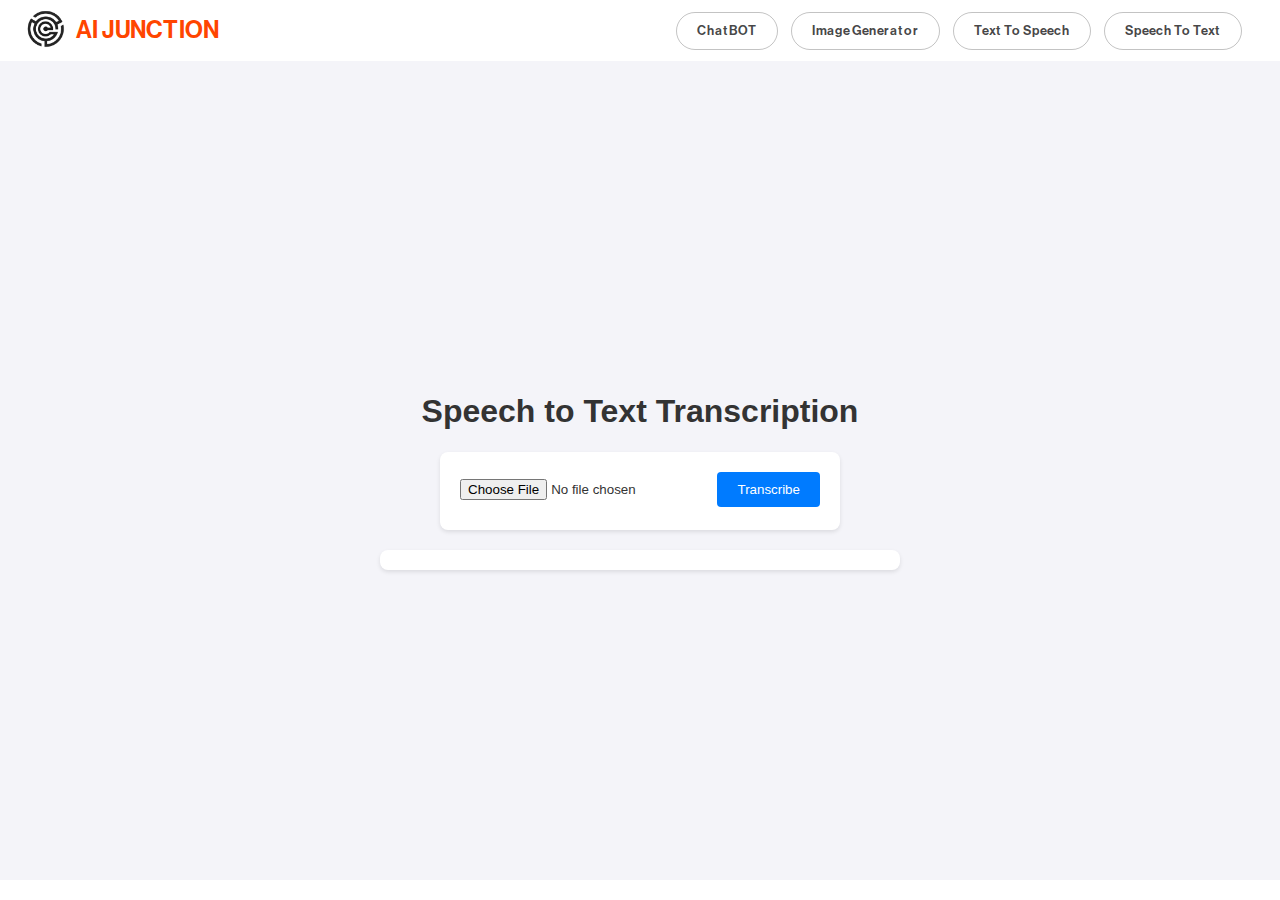
<file: springboot-chatgpt-main(for github)/target/classes/static/sttindex.html>
<!DOCTYPE html>
<html lang="en">
<head>
    <meta charset="UTF-8">
    <meta name="viewport" content="width=device-width, initial-scale=1.0">
    <link rel="shortcut icon" href="index-resource/icon crop.png" type="image/x-icon">

    <title>Speech to Text Transcription</title>
    <link rel="stylesheet" href="stt-resource/stt-style.css">
</head>
<body>
<nav style="height:10px;">
    <a href="index.html" style="text-decoration: none;">
        <div style="display: flex;">
            <img src="index-resource/icon crop.png" alt="logo" style="width: 40px;
    height: 40px;
    padding: 20px 0px;
}">
            <h2 style="padding: 7px 10px; color: orangered;">AI JUNCTION</h2>
        </div>
    </a>
    <div id="nav-part2">
        <h4><a href="chat.html">ChatBOT</a></h4>
        <h4><a href="imgindex.html">Image Generator</a></h4>
        <h4><a href="ttsindex.html">Text To Speech</a></h4>
        <h4><a href="sttindex.html">Speech To Text</a></h4>
    </div>
    <h3>Menu</h3>
</nav>
<div id="container" >
<h1>Speech to Text Transcription</h1>
<form id="transcriptionForm" action="/transcribe" method="post" enctype="multipart/form-data">
    <input type="file" name="file" accept=".flac,.mp3,.mp4,.mpeg,.mpga,.m4a,.ogg,.wav,.webm" required>
    <button type="submit">Transcribe</button>
</form>
<div id="transcriptionResult"></div>
</div>

<script src="stt-resource/stt-js.js"></script>
</body>
</html>
</file>
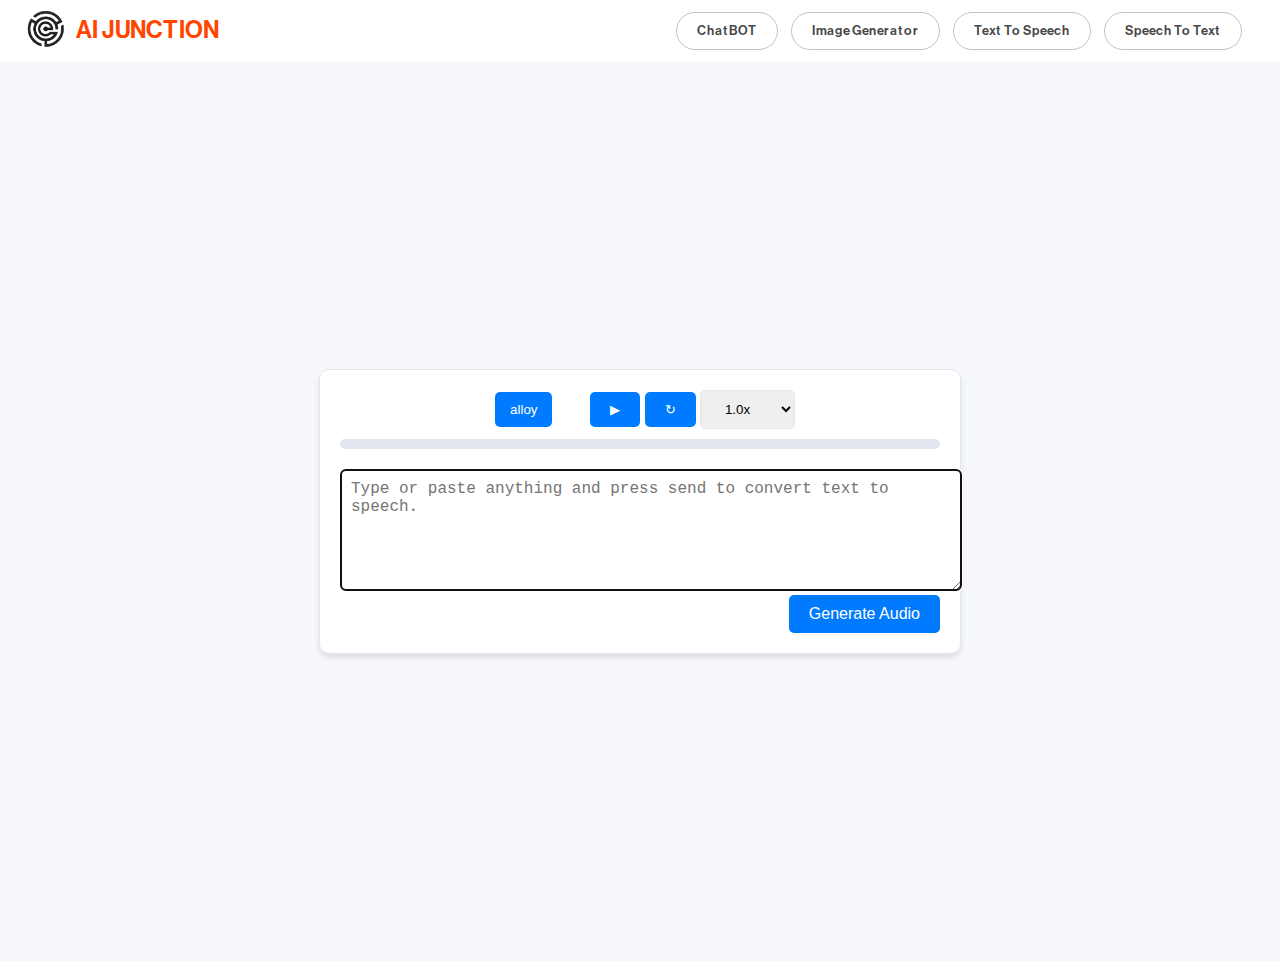
<file: springboot-chatgpt-main(for github)/target/classes/static/ttsindex.html>
<!DOCTYPE html>
<html lang="en">

<head>
    <meta charset="UTF-8">
    <meta name="viewport" content="width=device-width, initial-scale=1.0">
    <link rel="shortcut icon" href="index-resource/icon crop.png" type="image/x-icon">
    <title>Text to Speech</title>
    <link rel="stylesheet" href="tts-resource/styles.css">
</head>

<body>
<nav style="height:10px;">
    <a href="index.html" style="text-decoration: none;">
        <div style="display: flex;">
            <img src="index-resource/icon crop.png" alt="logo" style="width: 40px;
    height: 40px;
    padding: 20px 0px;
}">
            <h2 style="padding: 7px 10px; color: orangered;">AI JUNCTION</h2>
        </div>
    </a>
    <div id="nav-part2">
        <h4><a href="chat.html">ChatBOT</a></h4>
        <h4><a href="imgindex.html">Image Generator</a></h4>
        <h4><a href="ttsindex.html">Text To Speech</a></h4>
        <h4><a href="sttindex.html">Speech To Text</a></h4>
    </div>
    <h3>Menu</h3>
</nav>
<div class="container1">
<div class="container">
    <div id="audioContainer" class="audio-container">
        <div class="controls">
            <div class="voice-dropdown" style="width: 85px; margin: 0px 10px;">
                <button id="voiceButton" class="voice-button">alloy</button>
                <div id="voiceOptions" class="voice-options" style="display: none;">
                    <ul>
                        <li><a href="#" data-voice="alloy">alloy</a></li>
                        <li><a href="#" data-voice="echo">echo</a></li>
                        <li><a href="#" data-voice="fable">fable</a></li>
                        <li><a href="#" data-voice="onyx">onyx</a></li>
                        <li><a href="#" data-voice="nova">nova</a></li>
                        <li><a href="#" data-voice="shimmer">shimmer</a></li>
                    </ul>
                </div>
            </div>

            <audio id="audioPlayer" controls style="display: none;"></audio>

            <div class="button-container">
                <button id="playButton" class="play-button">&#9654;</button>
                <button id="reloadButton" class="reload-button">&#8635;</button>
                <select id="speedInput" class="speed-input">
                    <option value="0.5">0.5x</option>
                    <option value="0.75">0.75x</option>
                    <option value="1.0" selected>1.0x</option>
                    <option value="1.25">1.25x</option>
                    <option value="1.5">1.5x</option>
                    <option value="1.75">1.75x</option>
                    <option value="2.0">2.0x</option>
                </select>
            </div>
        </div>
        <div class="progress-bar" id="progressBar">
            <div></div>
        </div>
    </div>

    <div id="loadingMessage" class="loading-message" style="display: none;">Loading...</div>

    <div class="content">
        <textarea id="textInput" name="textInput" placeholder="Type or paste anything and press send to convert text to speech." autofocus=""></textarea>
    </div>
    <div class="footer">
        <a id="downloadButton" class="download-button" style="display: none; margin: 0px 10px;">Download</a>
        <button type="button" id="sendButton" class="send-button" onclick="generateAudio()">Generate Audio</button>
    </div>
</div>
</div>


<script src="tts-resource/scripts.js"></script>
</body>

</html>
</file>
<file: springboot-chatgpt-main(for github)/target/classes/static/stt-resource/stt-style.css>
body {

            margin: 0;
            padding: 0;

        }

        #container{
                    display: flex;
                    flex-direction: column;
                    align-items: center;
                    justify-content: center;
                    height: 91vh;
                    color: #333;
                    font-family: Arial, sans-serif;
                    background-color: #f4f4f9;
        }


        form {
            background: #fff;
            padding: 20px;
            border-radius: 8px;
            box-shadow: 0 2px 4px rgba(0, 0, 0, 0.1);
        }
        input[type="file"] {
            margin-bottom: 10px;
        }
        button {
            background-color: #007BFF;
            color: #fff;
            border: none;
            padding: 10px 20px;
            border-radius: 4px;
            cursor: pointer;
        }
        button:hover {
            background-color: #0056b3;
        }
        #transcriptionResult {
            margin-top: 20px;
            padding: 10px;
            background: #fff;
            border-radius: 8px;
            box-shadow: 0 2px 4px rgba(0, 0, 0, 0.1);
            max-width: 500px;
            width: 100%;
            word-wrap: break-word;
        }



        @font-face {
            font-family: neu;
            src: url(NeueHaasDisplayMediu.ttf);
        }

        @font-face {
            font-family: neu;
            font-weight: 100;
            src: url(NeueHaasDisplayLight.ttf);
        }

        @font-face {
            font-family: neu;
            font-weight: 200;
            src: url(NeueHaasDisplayRoman.ttf);
        }

        nav {
            font-family: neu;

            padding: 2vw 2vw;
            width: 95%;
            /* background-color: red; */
            display: flex;
            align-items: center;
            position: relative;
            z-index: 100;
            justify-content: space-between;
        }

        #nav-part2 {
            display: flex;
            align-items: center;
            gap: 1vw;
        }

        #nav-part2 h4 {
            padding: 10px 20px;
            border: 1px solid #0000003c;
            border-radius: 50px;
            font-weight: 500;
            color: #000000bb;
            transition: all ease 0.4s;
            position: relative;
            font-size: 13px;
            overflow: hidden;
        }

        #nav-part2 h4::after {
            content: "";
            position: absolute;
            height: 100%;
            width: 100%;
            background-color: black;
            left: 0;
            bottom: -100%;
            border-radius: 50%;
            transition: all ease 0.4s;
        }

        #nav-part2 h4:hover::after {
            bottom: 0;
            border-radius: 0;
        }

        #nav-part2 h4 a {
            color: #000000bb;
            text-decoration: none;
            position: relative;
            z-index: 9;
        }

        #nav-part2 h4:hover a {
            color: #fff;
        }

        nav h3 {
            display: none;
        }
</file>
<file: springboot-chatgpt-main(for github)/target/classes/static/tts-resource/styles.css>
body {
   margin: 0px;
   height: 0px;

}




    .container1{
    font-family: Arial, sans-serif;
                        display: flex;
                        justify-content: center;
                        align-items: center;
                        height: 100vh;
                        margin: 0;
                        background-color: #f7f8fc;
    }
.container {

    width: 600px;
    background: white;
    border: 1px solid #e3e6ef;
    border-radius: 10px;
    box-shadow: 0 4px 6px rgba(0, 0, 0, 0.1);
    display: flex;
    flex-direction: column;
    align-items: center;
    padding: 20px;
}

.audio-container {
    width: 100%;
    margin-bottom: 20px;
    display: flex;
    flex-direction: column;
    align-items: center;
}

.header {
    width: 100%;
    display: flex;
    justify-content: space-between;
    align-items: center;
}

.profile-pic {
    width: 40px;
    height: 40px;
    background: #ccc;
    border-radius: 50%;
}

.controls {
    display: flex;
    align-items: center;
    margin-bottom: 10px;
}

.voice-dropdown {
    position: relative;
}

.voice-button {
    background: #007bff;
    color: white;
    border: none;
    border-radius: 5px;
    padding: 10px 15px;
    cursor: pointer;
}

.voice-options {
    position: absolute;
    top: 100%;
    left: 0;
    background: white;
    border: 1px solid #ccc;
    border-radius: 5px;
    box-shadow: 0 2px 5px rgba(0, 0, 0, 0.1);
    display: none;
    z-index: 1000;
}

.voice-options ul {
    list-style-type: none;
    margin: 0;
    padding: 0;
}

.voice-options ul li {
    padding: 5px;
}

.voice-options ul li a {
    text-decoration: none;
    color: #333;
    display: block;
    padding: 5px;
}

.voice-options ul li a:hover {
    background: #f3f3f3;
}

.play-button, .reload-button {
    background: #007bff;
    color: white;
    border: none;
    border-radius: 5px;
    padding: 10px 20px;
    cursor: pointer;
}

.speed-input {
    border: 1px solid #e3e6ef;
    border-radius: 5px;
    padding: 10px 20px;
    cursor: pointer;
}

.download-button {
    background: #28a745;
    color: white;
    border: none;
    border-radius: 5px;
    padding: 10px 20px;
    cursor: pointer;
    text-decoration: none;
    display: none; /* Hide the button initially */
}

.download-button:hover {
    background: #218838;
}

.progress-bar {
    width: 100%;
    height: 10px;
    background: #e3e6ef;
    border-radius: 5px;
    overflow: hidden;
    cursor: pointer;
}

.progress-bar div {
    height: 100%;
    background: #007bff;
    width: 0;
}

.loading-message {
    font-size: 16px;
    color: #007bff;
}

.content {
    width: 100%;
}

textarea {
    width: 100%;
    height: 100px;
    border: 1px solid #e3e6ef;
    border-radius: 5px;
    padding: 10px;
    font-size: 16px;
}

.footer {
    width: 100%;
    display: flex;
    justify-content: flex-end;
    align-items: center;
}

.send-button {
    background: #007bff;
    color: white;
    border: none;
    border-radius: 5px;
    padding: 10px 20px;
    cursor: pointer;
    font-size: 16px;
}

.send-button:hover {
    background: #0056b3;
}


 @font-face {
            font-family: neu;
            src: url(NeueHaasDisplayMediu.ttf);
        }

        @font-face {
            font-family: neu;
            font-weight: 100;
            src: url(NeueHaasDisplayLight.ttf);
        }

        @font-face {
            font-family: neu;
            font-weight: 200;
            src: url(NeueHaasDisplayRoman.ttf);
        }

        nav {
            font-family: neu;

            padding: 2vw 2vw;
            width: 95%;
            /* background-color: red; */
            display: flex;
            align-items: center;
            position: relative;
            z-index: 100;
            justify-content: space-between;
        }

        #nav-part2 {
            display: flex;
            align-items: center;
            gap: 1vw;
        }

        #nav-part2 h4 {
            padding: 10px 20px;
            border: 1px solid #0000003c;
            border-radius: 50px;
            font-weight: 500;
            color: #000000bb;
            transition: all ease 0.4s;
            position: relative;
            font-size: 13px;
            overflow: hidden;
        }

        #nav-part2 h4::after {
            content: "";
            position: absolute;
            height: 100%;
            width: 100%;
            background-color: black;
            left: 0;
            bottom: -100%;
            border-radius: 50%;
            transition: all ease 0.4s;
        }

        #nav-part2 h4:hover::after {
            bottom: 0;
            border-radius: 0;
        }

        #nav-part2 h4 a {
            color: #000000bb;
            text-decoration: none;
            position: relative;
            z-index: 9;
        }

        #nav-part2 h4:hover a {
            color: #fff;
        }

        nav h3 {
            display: none;
        }
</file>
